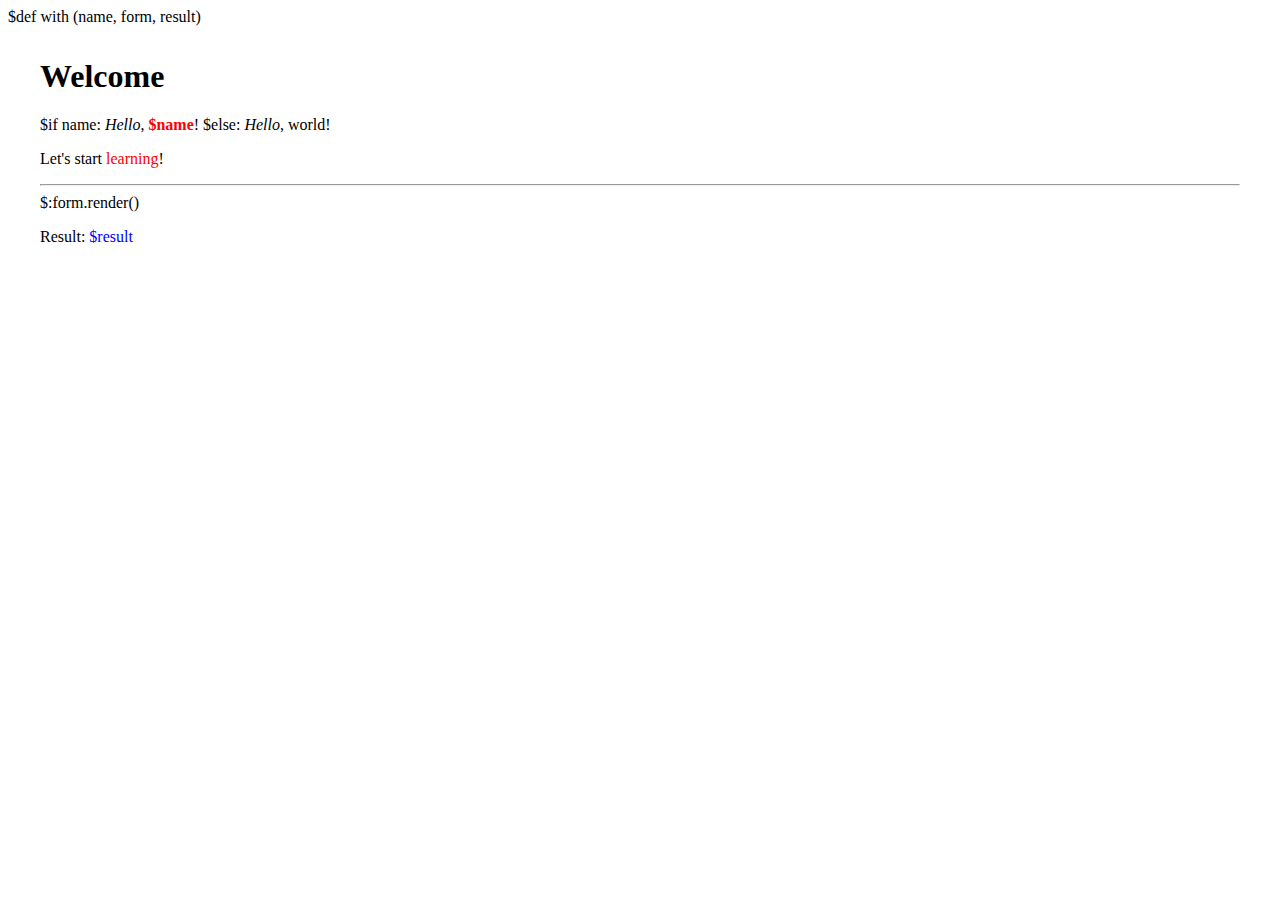
<file: templates/index.html>
$def with (name, form, result)

<!DOCTYPE html>
<html lang="en">

<head>
    <meta name="author" content="Neo Lee" />
    <meta charset="utf-8" />
    <title>Web Demo</title>
    <link rel="stylesheet" href="/static/css/main.css" />
</head>

<body>
    <div class="container">
        <h1>Welcome</h1>

        $if name:
            <em>Hello</em>, <span class="keyword">$name</span>!
        $else:
            <em>Hello</em>, world!

        <p>Let's start <a href="https://github.com/neolee/wop-ecnu-pub">learning</a>!</p>

        <hr>

        <form method="POST">
            $:form.render()
        </form>

        <p>Result: <span id='result'>$result</span></p>

    </div>
</body>

</html>
</file>
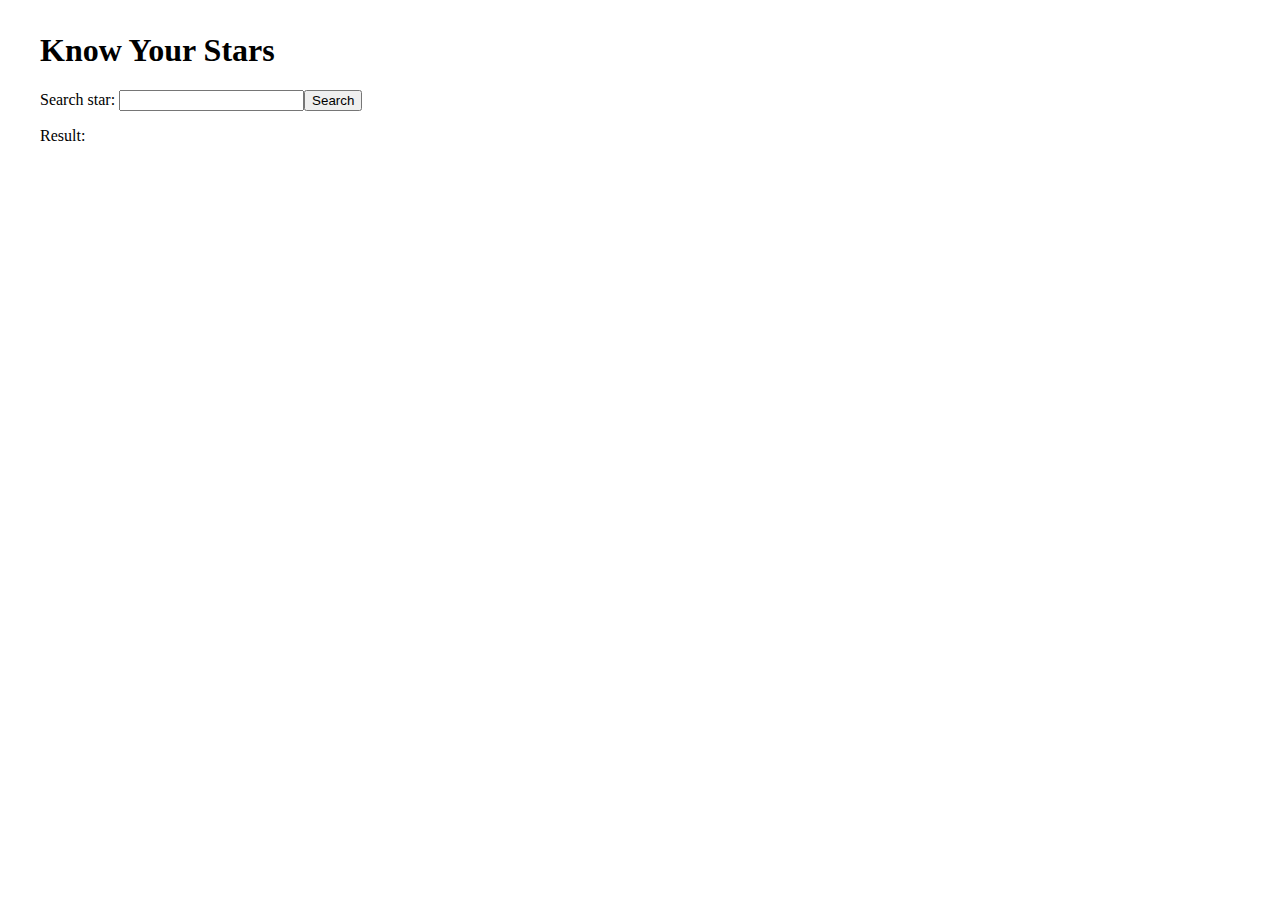
<file: static/celestial.html>
<!DOCTYPE html>
<html lang="en">

<head>
    <meta name="author" content="Neo Lee" />
    <meta charset="utf-8" />
    <title>Celestial - Know Your Stars</title>
    <script src="https://code.jquery.com/jquery-3.4.1.min.js"></script>
    <link rel="stylesheet" href="/static/css/main.css" />
</head>

<body>
    <div class="container">
        <h1>Know Your Stars</h1>

        <p>
            Search star: <input type="text" id="qs"/><button id="search">Search</button>
        </p>

        <p>Result: <span id='result'></span></p>

        <script>
            $(document).ready(function () {
                $('#search').on('click', function() {
                    console.info('Search button clicked, qs =', $('#qs').val())
                    $.getJSON('/star/' + $('#qs').val(), function (data) {
                        console.info(data)
                        if (data.status == 'OK') {
                            let result = data.data.name + ' in ' + data.data.cons_name + '（' + data.data.name_cn + '）'
                            $('#result').text(result)
                        }
                        else {
                            $('#result').text('Not found')
                        }
                    })
                })
            })
        </script>

    </div>
</body>

</html>
</file>
<file: static/css/main.css>
body {
    font-family: 'sans-serif';
}

a {
    color: red;
    text-decoration: none;
}

a:hover {
    color: green;
    text-decoration: underline;
}

#result {
    color: blue;
}

.keyword {
    font-weight: bold;
    color: red;
}

.container {
    margin: 2em;
}
</file>
